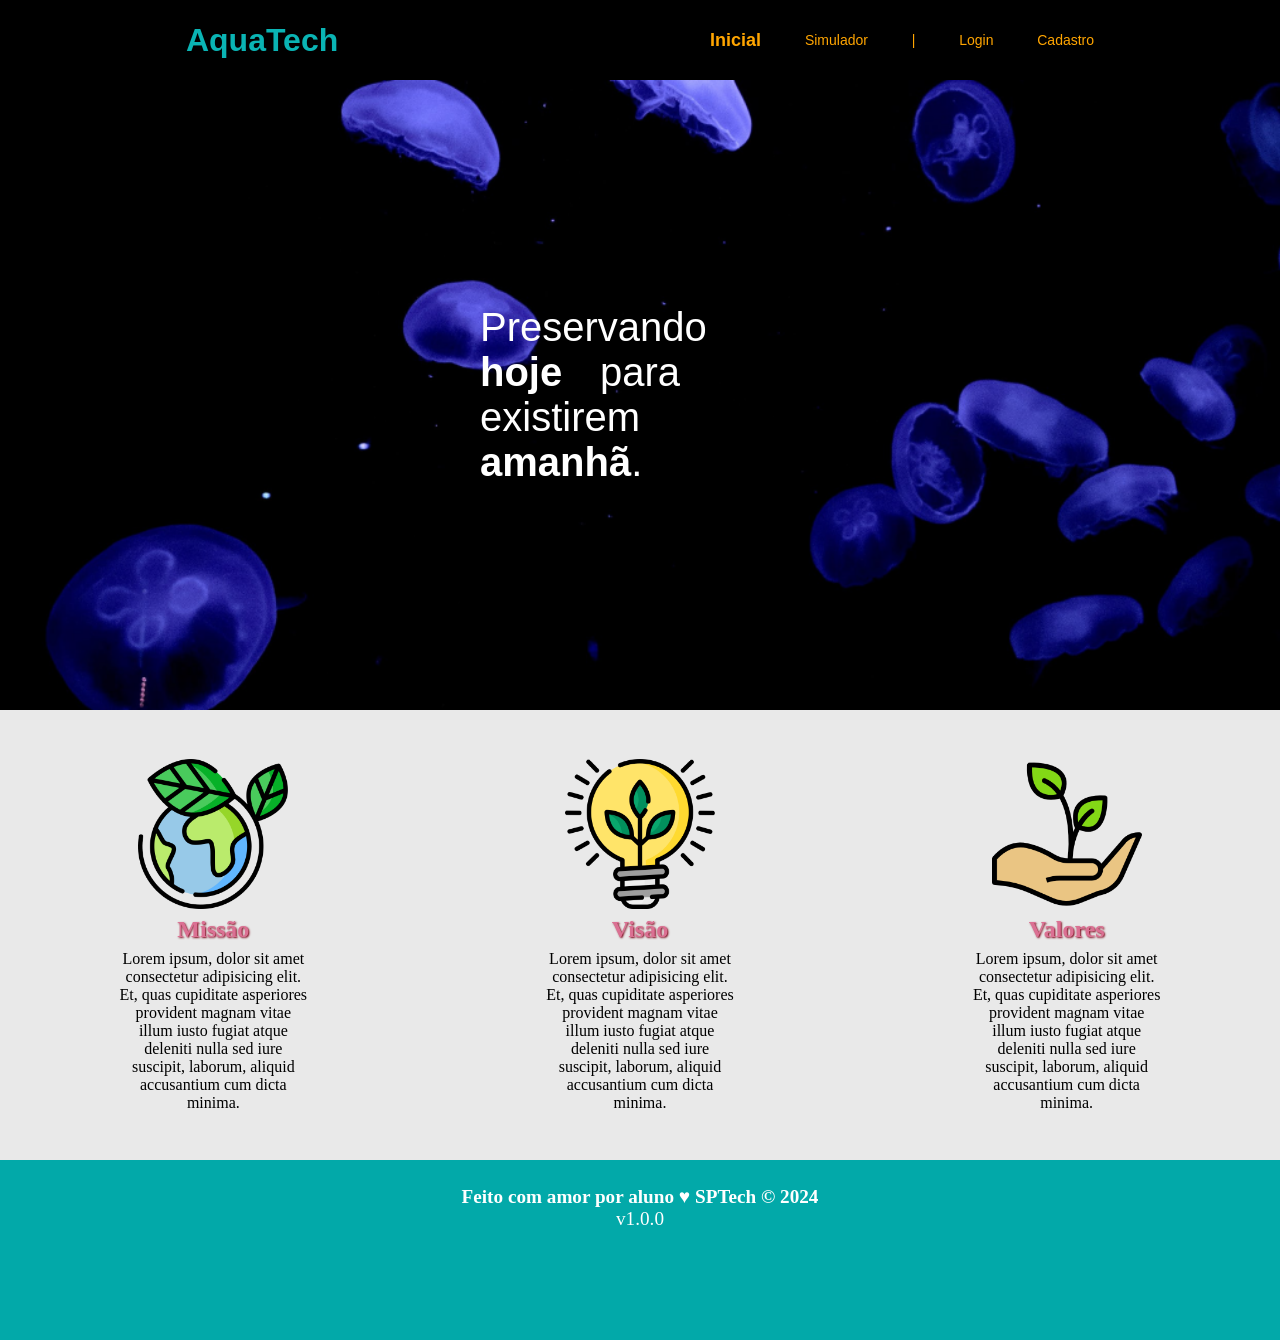
<file: Aquatech-P1/index.html>
<!DOCTYPE html>
<html lang="en">

<head>
    <meta charset="UTF-8">
    <meta http-equiv="X-UA-Compatible" content="IE=edge">
    <meta name="viewport" content="width=device-width, initial-scale=1.0">

    <title>AquaTech | Página Inicial</title>

    <link rel="stylesheet" href="styles/style.css">
    <link rel="icon" href="assets/icon/favicon2.ico">
    <link rel="preconnect" href="https://fonts.gstatic.com">
</head>

<body>
    <div class="header">
      <div class="container">
        <h1 class="titulo">AquaTech</h1>
        <ul class="navbar">
          <li class="agora">
            <a href="#">Inicial</a>
          </li>
          <li>
            <a href="../parteLoginCadastro/simulador.html">Simulador</a>
          </li>
          <li>|</li>
          <li>
            <a href="../parteLoginCadastro/login.html">Login</a>
          </li>
          <li>
            <a href="../parteLoginCadastro/cadastro.html">Cadastro</a>
          </li>
        </ul>
      </div>
    </div>
  
    <div class="banner">
      <div class="container">
        <p>Preservando <span>hoje</span> para existirem <span>amanhã</span>.</p>
      </div>
    </div>
  
    <div class="social">
      <div class="container">
        <div class="boxes">
          <div class="box">
            <img src="./assets/imgs/planet-earth_color.png">
            <h4>Missão</h4>
            <p>Lorem ipsum, dolor sit amet consectetur adipisicing elit. Et, quas cupiditate asperiores provident magnam
              vitae illum iusto fugiat atque deleniti nulla sed iure suscipit, laborum, aliquid accusantium cum dicta
              minima.</p>
          </div>
          <div class="box">
            <img src="./assets/imgs/lightbulb_color.png">
            <h4>Visão</h4>
            <p>Lorem ipsum, dolor sit amet consectetur adipisicing elit. Et, quas cupiditate asperiores provident magnam
              vitae illum iusto fugiat atque deleniti nulla sed iure suscipit, laborum, aliquid accusantium cum dicta
              minima.</p>
          </div>
          <div class="box">
            <img src="./assets/imgs/growth_color.png">
            <h4>Valores</h4>
            <p>Lorem ipsum, dolor sit amet consectetur adipisicing elit. Et, quas cupiditate asperiores provident magnam
              vitae illum iusto fugiat atque deleniti nulla sed iure suscipit, laborum, aliquid accusantium cum dicta
              minima.</p>
          </div>
        </div>
      </div>
    </div>
  
    <div class="footer">
      <div class="container">
        <h4>Feito com amor por aluno &hearts; SPTech &copy; 2024</h4>
        <span class="version">v1.0.0</span>
      </div>
    </div>
  </body>

</html>
</file>
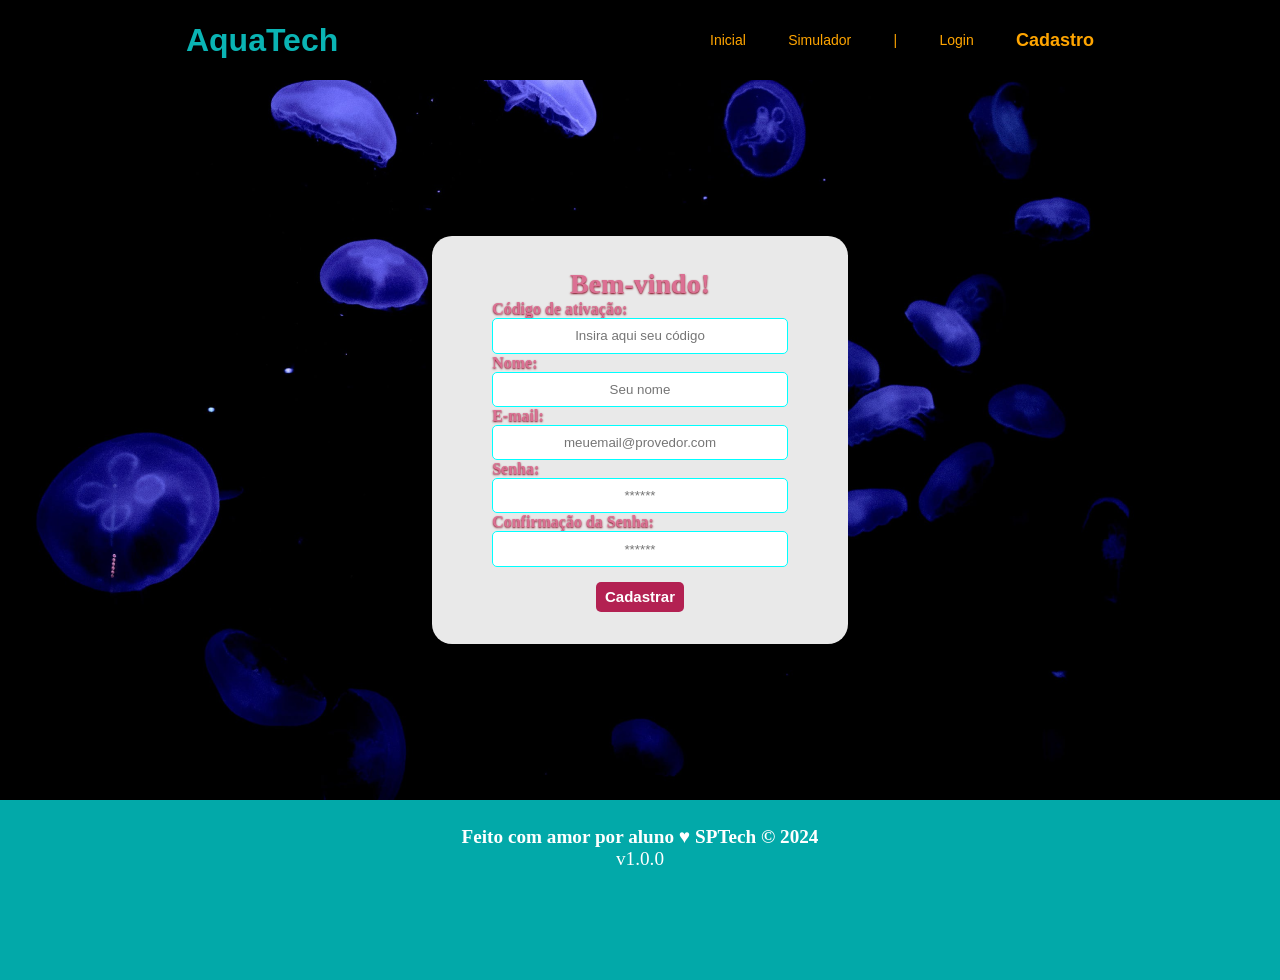
<file: Aquatech-P2/cadastro.html>
<!DOCTYPE html>
<html lang="pt-br">

<head>
  <meta charset="UTF-8" />
  <meta http-equiv="X-UA-Compatible" content="IE=edge" />
  <meta name="viewport" content="width=device-width, initial-scale=1.0" />

  <title>AquaTech | Cadastro</title>

  <link rel="stylesheet" href="styles/style.css" />
  <link rel="icon" href="assets/icon/favicon2.ico" />
  <link rel="preconnect" href="https://fonts.gstatic.com" />
</head>

<body>
  <!--header inicio-->
  <div class="header">
    <div class="container">
      <h1 class="titulo">AquaTech</h1>
      <ul class="navbar">
        <li>
          <a href="../Index/index.html">Inicial</a>
        </li>
        <li>
          <a href="simulador.html">Simulador</a>
        </li>
        <li>|</li>
        <li>
          <a href="login.html">Login</a>
        </li>
        <li class="agora">
          <a href="#">Cadastro</a>
        </li>
      </ul>
    </div>
  </div>
  <!--header fim-->

  <div class="login">

    <div class="container">
      <div class="card card-cadastro">
        <h2>Bem-vindo!</h2>
        <div class="formulario">
          <div class="campo">
            <span>Código de ativação:</span>
            <input id="codigo_input" type="text" placeholder="Insira aqui seu código" />
          </div>
          <div class="campo">
            <span>Nome:</span>
            <input id="nome_input" type="text" placeholder="Seu nome" />
          </div>
          <div class="campo">
            <span>E-mail:</span>
            <input id="email_input" type="text" placeholder="meuemail@provedor.com" />
          </div>
          <div class="campo">
            <span>Senha:</span>
            <input id="senha_input" type="password" placeholder="******" />
          </div>
          <div class="campo">
            <span>Confirmação da Senha:</span>
            <input id="confirmacao_senha_input" type="password" placeholder="******" />
          </div>
          <button class="botao">Cadastrar</button>
        </div>
      </div>
    </div>
  </div>

  <!--footer inicio-->
  <div class="footer">
    <div class="container">
      <h4>Feito com amor por aluno &hearts; SPTech &copy; 2024</h4>
      <span class="version">v1.0.0</span>
    </div>
  </div>
  <!--footer fim-->
</body>

</html>
</file>
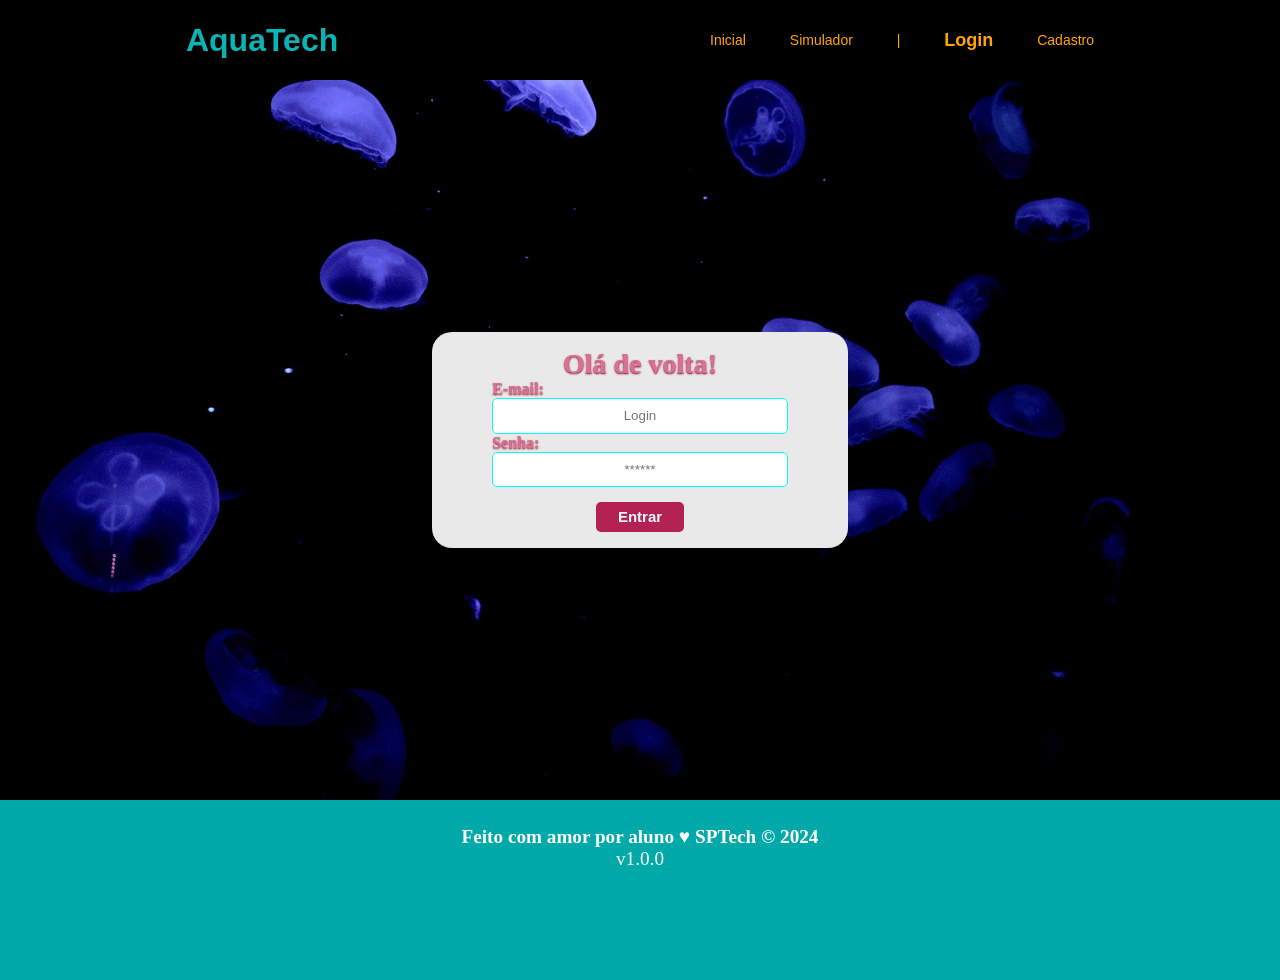
<file: Aquatech-P2/login.html>
<!DOCTYPE html>
<html lang="pt-br">

<head>
    <meta charset="UTF-8">
    <meta http-equiv="X-UA-Compatible" content="IE=edge">
    <meta name="viewport" content="width=device-width, initial-scale=1.0">

    <title>AquaTech | Login</title>

    <link rel="stylesheet" href="styles/style.css">
    <link rel="icon" href="assets/icon/favicon2.ico">
    <link rel="preconnect" href="https://fonts.gstatic.com">
</head>

<body>

    <!--Header-->

    <div class="header">
        <div class="container">
            <h1 class="titulo">AquaTech</h1>
            <ul class="navbar">
                <li>
                    <a href="../Index/index.html">Inicial</a>
                </li>
                <li>
                    <a href="simulador.html">Simulador</a>
                </li>
                <li>|</li>
                <li class="agora">
                    <a href="#">Login</a>
                </li>
                <li>
                    <a href="cadastro.html">Cadastro</a>
                </li>
            </ul>
        </div>
    </div>


    <div class="login">
  
        <div class="container">
            <div class="card card-login">
                <h2>Olá de volta!</h2>
                <div class="formulario">
                    <div class="campo">
                        <span>E-mail:</span>
                        <input id="email_input" type="text" placeholder="Login">
                    </div>
                    <div class="campo">
                        <span>Senha:</span>
                        <input id="senha_input" type="password" placeholder="******">
                    </div>
                    <button class="botao">Entrar</button>
                </div>

            </div>
        </div>
    </div>

    <!--footer inicio-->
    <div class="footer">
        <div class="container">
            <h4>Feito com amor por aluno &hearts; SPTech &copy; 2024</h4>
            <span class="version">v1.0.0</span>
        </div>
    </div>
    <!--footer fim-->

</body>

</html>
</file>
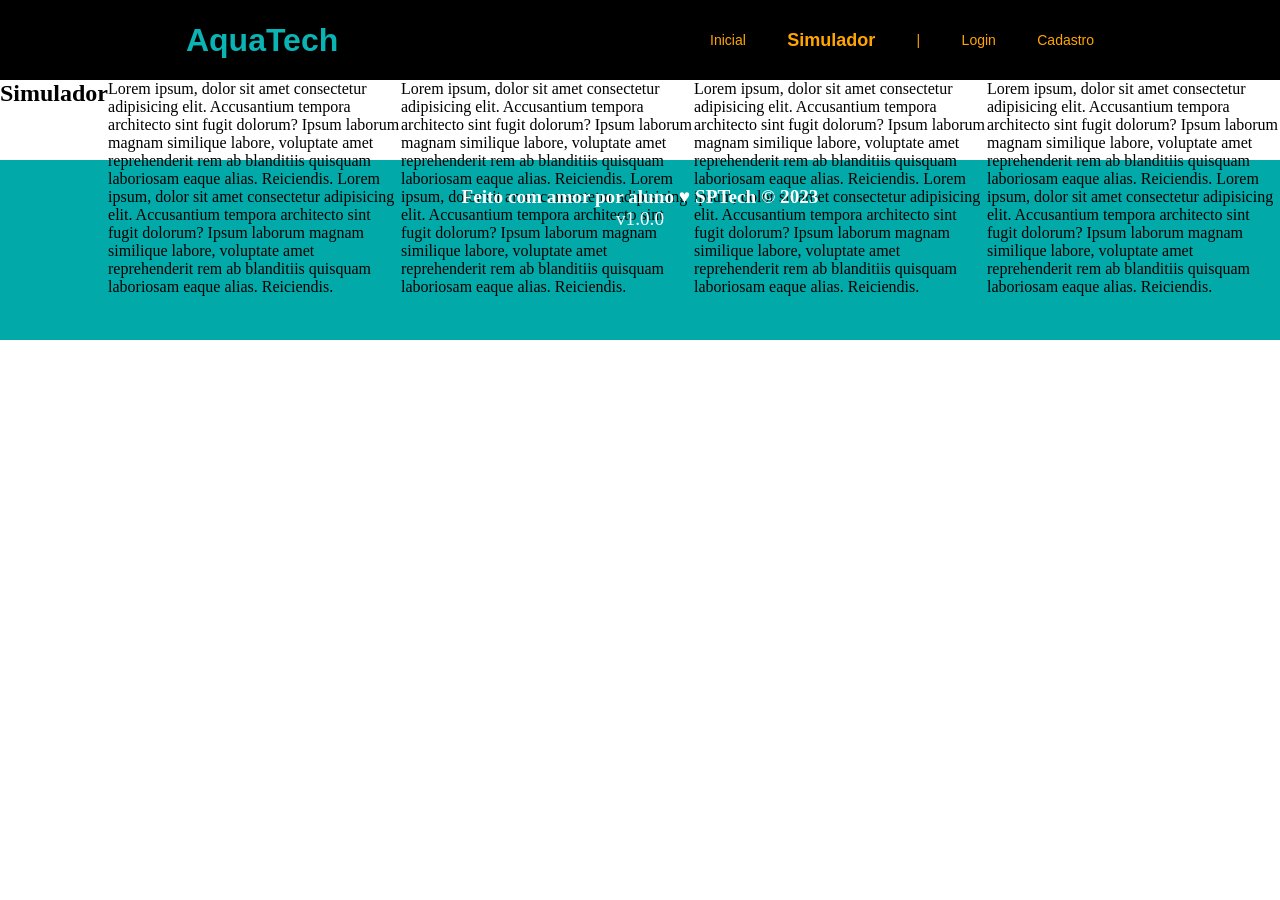
<file: Aquatech-P2/simulador.html>
<!DOCTYPE html>
<html lang="pt-br">

<head>
    <meta charset="UTF-8">
    <meta http-equiv="X-UA-Compatible" content="IE=edge">
    <meta name="viewport" content="width=device-width, initial-scale=1.0">

    <title>AquaTech | Simulador</title>

    <link rel="stylesheet" href="styles/style.css">
    <link rel="icon" href="assets/icon/favicon2.ico">
    <link rel="preconnect" href="https://fonts.gstatic.com">
</head>

<body>

    <!--header inicio-->
    <div class="header">
        <div class="container">
            <h1 class="titulo">AquaTech</h1>
            <ul class="navbar">
                <li>
                    <a href="../Index/index.html">Inicial</a>
                </li>
                <li class="agora">
                    <a href="#">Simulador</a>
                </li>
                <li>|</li>
                <li>
                    <a href="./login.html">Login</a>
                </li>
                <li>
                    <a href="./cadastro.html">Cadastro</a>
                </li>
            </ul>
        </div>
    </div>


    <!-- simulador inicio -->
    <div class="simulador">
        <div class="container">
            <h2>Simulador</h2>
            <p>Lorem ipsum, dolor sit amet consectetur adipisicing elit. Accusantium tempora architecto sint fugit
                dolorum? Ipsum laborum magnam similique labore, voluptate amet reprehenderit rem ab blanditiis quisquam
                laboriosam eaque alias. Reiciendis. Lorem ipsum, dolor sit amet consectetur adipisicing elit.
                Accusantium tempora architecto sint fugit dolorum? Ipsum laborum magnam similique labore, voluptate amet
                reprehenderit rem ab blanditiis quisquam laboriosam eaque alias. Reiciendis.</p>
            <p>Lorem ipsum, dolor sit amet consectetur adipisicing elit. Accusantium tempora architecto sint fugit
                dolorum? Ipsum laborum magnam similique labore, voluptate amet reprehenderit rem ab blanditiis quisquam
                laboriosam eaque alias. Reiciendis. Lorem ipsum, dolor sit amet consectetur adipisicing elit.
                Accusantium tempora architecto sint fugit dolorum? Ipsum laborum magnam similique labore, voluptate amet
                reprehenderit rem ab blanditiis quisquam laboriosam eaque alias. Reiciendis.</p>
            <p>Lorem ipsum, dolor sit amet consectetur adipisicing elit. Accusantium tempora architecto sint fugit
                dolorum? Ipsum laborum magnam similique labore, voluptate amet reprehenderit rem ab blanditiis quisquam
                laboriosam eaque alias. Reiciendis. Lorem ipsum, dolor sit amet consectetur adipisicing elit.
                Accusantium tempora architecto sint fugit dolorum? Ipsum laborum magnam similique labore, voluptate amet
                reprehenderit rem ab blanditiis quisquam laboriosam eaque alias. Reiciendis.</p>
            <p>Lorem ipsum, dolor sit amet consectetur adipisicing elit. Accusantium tempora architecto sint fugit
                dolorum? Ipsum laborum magnam similique labore, voluptate amet reprehenderit rem ab blanditiis quisquam
                laboriosam eaque alias. Reiciendis. Lorem ipsum, dolor sit amet consectetur adipisicing elit.
                Accusantium tempora architecto sint fugit dolorum? Ipsum laborum magnam similique labore, voluptate amet
                reprehenderit rem ab blanditiis quisquam laboriosam eaque alias. Reiciendis.</p>

        </div>
    </div>
    <!-- simulador fim -->

    <!--footer inicio-->
    <div class="footer">
        <div class="container">
            <h4>Feito com amor por aluno &hearts; SPTech &copy; 2023</h4>
            <span class="version">v1.0.0</span>
        </div>
    </div>
    <!--footer fim-->


</body>

</html>
</file>
<file: Aquatech-P1/styles/style.css>
/* Adicionar aqui toda a estilização criada para sua aplicação. */

* {
    padding: 0;
    margin: 0;
}

/* TOPO DO SITE */

.header {
    background-color: black;
    height: 5em;
}

.container {
    display: flex;
    justify-content: space-around;
    height: 5em;
}

.container h1 {
    color: rgb(10, 180, 180);
    align-self: center;
    font-family: 'Segoe UI', Tahoma, Geneva, Verdana, sans-serif;
}

.navbar {
    display: flex;
    width: 30%;
    justify-content: space-between;
    align-items: center;
}

.navbar li,
.navbar a {
    color: orange;
    text-decoration: none;
    list-style: none;
    font-family:  Verdana, Geneva, Tahoma, sans-serif;
    font-size: 14px;
}

.banner .container {
    background: url(../assets/imgs/bg-jelly-fish-para-home.png);
    height: 70dvh;
    width: 100%;
    display: flex;
    justify-content: flex-start;
    background-repeat: no-repeat;
    background-size: cover;
}

.banner .container p {
    font-family: 'Segoe UI', Tahoma, Geneva, Verdana, sans-serif;
    margin-left: 12em;
    font-size: 2.5em;
    width: 5em;
    text-align: justify;
    align-self: center;
    color: white;
}

.banner .container span {
    font-weight: bold;
}

/* CONTEÚDO DA PÁGINA */

.social {
    display: flex;
    height: 50dvh;
    align-items: center;
}

.social .container {
    height: 100%;
}

.boxes {
    display: flex;
    background-color: rgb(233, 233, 233);
    justify-content: space-around;
    align-items: center;

}

.box {
    width: 15%;
    height: 80%;
    display: flex;
    flex-direction: column;
    align-items: center;
    justify-content: space-around;
}

.box h4 {
    color: palevioletred;
    font-weight: bold;
    font-size: 1.5em;
    text-shadow: 1px 1px 2px rgb(124, 1, 22);
}

.box p {
    text-align: center;
}

.box img {
    width: 150px;
    height: 150px;
}

/* FOOTER */

.footer {
    width: 100%;
    height: 20dvh;
    background-color: rgb(2, 169, 169);
    display: flex;
    justify-content: center;
}

.footer .container {
    text-align: center;
    width: 30%;
    display: flex;
    flex-direction: column;
    justify-content: center;
    color: white;
    font-size: 1.2em;
}

.agora a {
    font-weight: bold;
    font-size: 18px;
}
</file>
<file: Aquatech-P2/styles/style.css>
/* Adicionar aqui toda a estilização criada para sua aplicação. */

* {
    padding: 0;
    margin: 0;
}

/* TOPO DO SITE */

.header {
    background-color: black;
    height: 5em;
}

.container {
    display: flex;
    justify-content: space-around;
    height: 5em;
}

.container h1 {
    color: rgb(10, 180, 180);
    align-self: center;
    font-family: 'Segoe UI', Tahoma, Geneva, Verdana, sans-serif;
}

.navbar {
    display: flex;
    width: 30%;
    justify-content: space-between;
    align-items: center;
}

.navbar li,
.navbar a {
    color: orange;
    text-decoration: none;
    list-style: none;
    font-family:  Verdana, Geneva, Tahoma, sans-serif;
    font-size: 14px;
}

.banner .container {
    background: url(../assets/imgs/bg-jelly-fish-para-home.png);
    height: 70dvh;
    width: 100%;
    display: flex;
    justify-content: flex-start;
    background-repeat: no-repeat;
    background-size: cover;
}

.banner .container p {
    font-family: 'Segoe UI', Tahoma, Geneva, Verdana, sans-serif;
    margin-left: 12em;
    font-size: 2.5em;
    width: 5em;
    text-align: justify;
    align-self: center;
    color: white;
}

.banner .container span {
    font-weight: bold;
}

/* CONTEÚDO DA PÁGINA */

.social {
    display: flex;
    height: 50dvh;
    align-items: center;
}

.social .container {
    height: 100%;
}

.boxes {
    display: flex;
    background-color: rgb(233, 233, 233);
    justify-content: space-around;
    align-items: center;

}

.box {
    width: 15%;
    height: 80%;
    display: flex;
    flex-direction: column;
    align-items: center;
    justify-content: space-around;
}

.box h4 {
    color: palevioletred;
    font-weight: bold;
    font-size: 1.5em;
    text-shadow: 1px 1px 2px rgb(124, 1, 22);
}

.box p {
    text-align: center;
}

.box img {
    width: 150px;
    height: 150px;
}

/* FOOTER */

.footer {
    width: 100%;
    height: 20dvh;
    background-color: rgb(2, 169, 169);
    display: flex;
    justify-content: center;
}

.footer .container {
    text-align: center;
    width: 30%;
    display: flex;
    flex-direction: column;
    justify-content: center;
    color: white;
    font-size: 1.2em;
}

/* LOGIN */

.login {
    background-image: url(../assets/imgs/bg-jelly-fish-para_outras_pags.png);
    height: 80dvh;
    display: flex;
    justify-content: center;
    align-items: center;
}

.login .container {
    background-color: rgb(233, 233, 233);
    width: 30%;
    height: auto;
    padding: 1em;
    border-radius: 20px;
    display: flex;
    align-items: center;

}

.card {
    width: 70%;
    height: 80%;
    display: flex;
    justify-content: space-around;
    align-items: center;
    flex-direction: column;
}

.formulario {
    display: flex;
    justify-content: space-around;
    align-items: center;
    flex-direction: column;
    height: 100%;
    width: 110%;
}

.campo {
    width: 100%;
    height: 30%;
    display: flex;
    flex-direction: column;
    justify-content: flex-start;
}

.campo input {
    border: 1px solid aqua;
    height: 2.5em;
    border-radius: 5px;
    text-align: center;
}

.campo span,
.card h2 {
    color: palevioletred;
    font-weight: bold;
    text-shadow: 0 1px 2px rgb(124, 1, 22);
    font-family: Cambria, Cochin, Georgia, Times, 'Times New Roman', serif;
}

.card h2 {
    font-size: 28px;
}

button.botao {
    margin-top: 1em;
    width: 30%;
    height: 2em;
    font-weight: bold;
    color: white;
    font-size: 15px;
    background-color: rgb(179, 33, 82);
    border: 0;
    border-radius: 5px;
}
 
.agora a {
    font-weight: bold;
    font-size: 18px;
}

/* CADASTRO */

.card-cadastro {
    margin: 1em;
}
</file>
